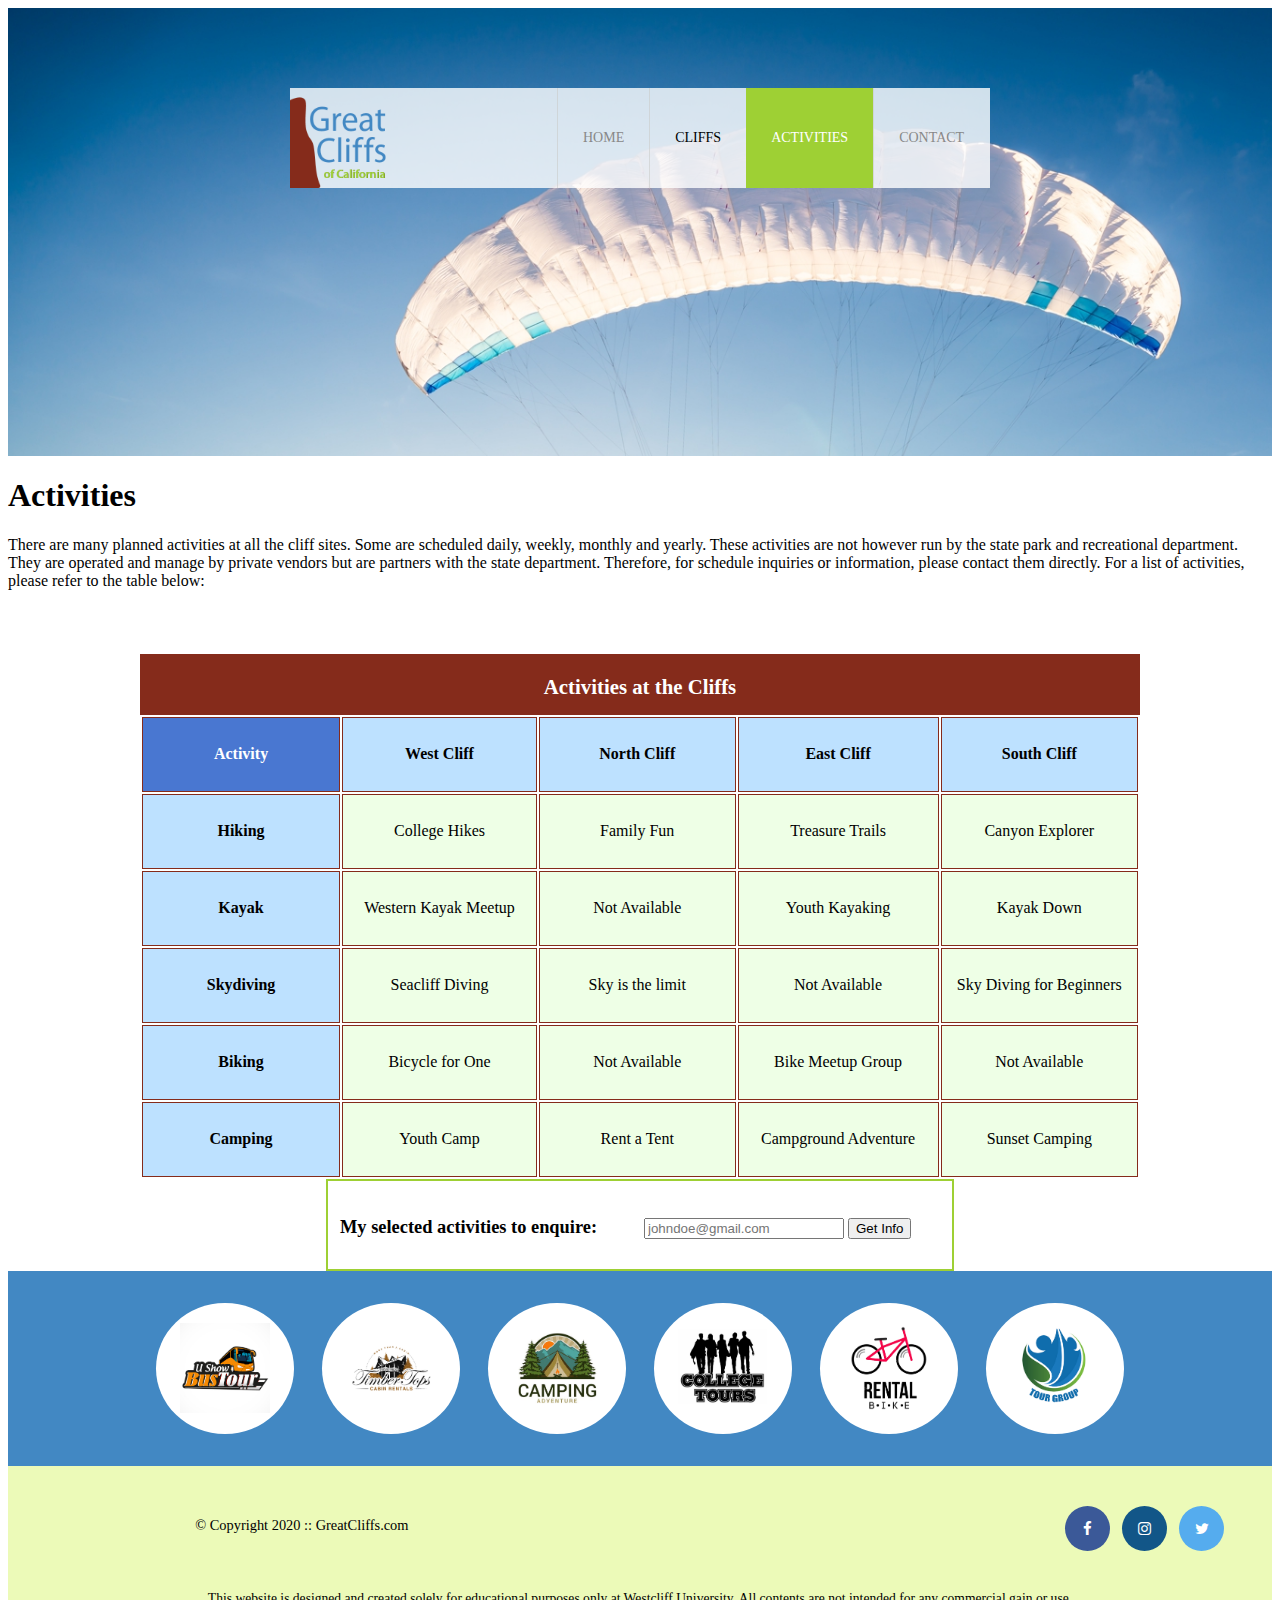
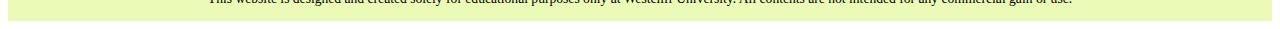
<file: activities.html>
<html>
<head>
    <title></title>
    <meta charset="utf-8">
    <link rel="stylesheet" href="style.css">
    <!--Font Awesome-->
    <link rel="stylesheet" href="https://cdnjs.cloudflare.com/ajax/libs/font-awesome/4.7.0/css/font-awesome.min.css">
    <script src="js/activity.js"></script>
</head>
<body id="activities">
<!-- Container is to wrap everything -->
<div id="container">
<!-- Website Brand -->
<header>
        <div class="main-header">
            <div class="logo">
                <img src="logo.png" alt="Great Cliffs logo" width="125">
                <nav class="main-menu">
                    <ul>
                        <li><a href=index.html>Home</a></li>
                        <li>Cliffs</li>
                        <li class="active"><a href="activities.html">Activities</a></li>
                        <li><a href=contact.html>Contact</a></li>
                    </ul>
                </nav>
                
        </div>
    </div>
  </header>
  <script>
    document.addEventListener("DOMContentLoaded", function () {
        // Get all the cells that are selectable
        var selectableCells = document.querySelectorAll("tbody td:not(.not-selectable)");

        // Add click event listener to each selectable cell
        selectableCells.forEach(function (cell) {
            cell.addEventListener("click", function () {
                // Toggle the 'selected' class on click
                cell.classList.toggle("selected");
            });
        });
    });
</script>
<!-- Main Content -->
    <main>
        <h1>Activities</h1>
        <p>There are many planned activities at all the cliff sites. Some are scheduled daily, weekly, monthly and yearly. These activities are not however run by the state park and recreational department. They are operated and manage by private vendors but are partners with the state department. Therefore, for schedule inquiries or information, please contact them directly. For a list of activities, please refer to the table below:</p>
        <table>
            <caption>Activities at the Cliffs</caption>
            <thead>
                <tr>
                <th>Activity</th>
                <th>West Cliff</th>
                <th>North Cliff</th>
                <th>East Cliff</th>
                <th>South Cliff</th>
                </tr>
            </thead>
            <tbody>
                <tr>
                    <td>Hiking</td>
                    <td>College Hikes</td>
                    <td>Family Fun</td>
                    <td>Treasure Trails</td>
                    <td>Canyon Explorer</td>
                </tr>
                <tr>
                    <td>Kayak</td>
                    <td>Western Kayak Meetup</td>
                    <td class="not-selectable">Not Available</td>
                    <td>Youth Kayaking</td>
                    <td>Kayak Down</td>           
                </tr>
                <tr>
                    <td>Skydiving</td>
                    <td>Seacliff Diving</td>
                    <td>Sky is the limit</td>
                    <td class="not-selectable">Not Available</td>
                    <td>Sky Diving for Beginners</td>           
                </tr>
                <tr>
                    <td>Biking</td>
                    <td>Bicycle for One</td>
                    <td class="not-selectable">Not Available</td>
                    <td>Bike Meetup Group</td>
                    <td class="not-selectable">Not Available</td>           
                </tr>
                <tr>
                    <td>Camping</td>
                    <td>Youth Camp</td>
                    <td>Rent a Tent</td>
                    <td>Campground Adventure</td>
                    <td>Sunset Camping</td>
                </tr>
        </tbody>
        </table>
        <div id="displaySelected">
            <div id="result">
                <h4>My selected activities to enquire:</h4>
            </div>
            <div id="sendinfo">
                <input type="email" placeholder="johndoe@gmail.com">
            <button>Get Info</button> 
         </div>
        </div>
        <section>
            <ul id="partners">
                <li class="partner"><img src="partners/partner-bustour.png" alt="Parnter Bus Tours">
                </li>
                <li class="partner"><img src="partners/partner-cabinrental.png" alt="Partner Cabin Rental">
                </li>
                <li class="partner"><img src="partners/partner-campingadv.png" alt="Partner Camping Adventure">
                </li>
                <li class="partner"><img src="partners/partner-collegetours.png" alt="Partner College Tours">
                </li>
                <li class="partner"><img src="partners/partner-rentalbike.png" alt="Partner Bike Rentals">
                </li>
                <li class="partner"><img src="partners/partner-tourgroup.png" alt="Partner Tour Group">
                </li>
            </ul>
        </section>

    </main>
    <footer>
        <div id="nondisclaimer">
            <div class="copy">&copy; Copyright 2020 :: GreatCliffs.com</div>
            <div class="social">
                <a href="#" class="fa fa-facebook"></a>
                <a href="#" class="fa fa-instagram"></a>
                <a href="#" class="fa fa-twitter"></a>
            </div>
        <div id="disclaimer">
            <p>This website is designed and created solely for educational purposes only at Westcliff University. All contents are not intended for any commercial gain or use.</p>
        </div>

    </footer>
</div>
<!-- End Container -->
</body>
</html>
</file>
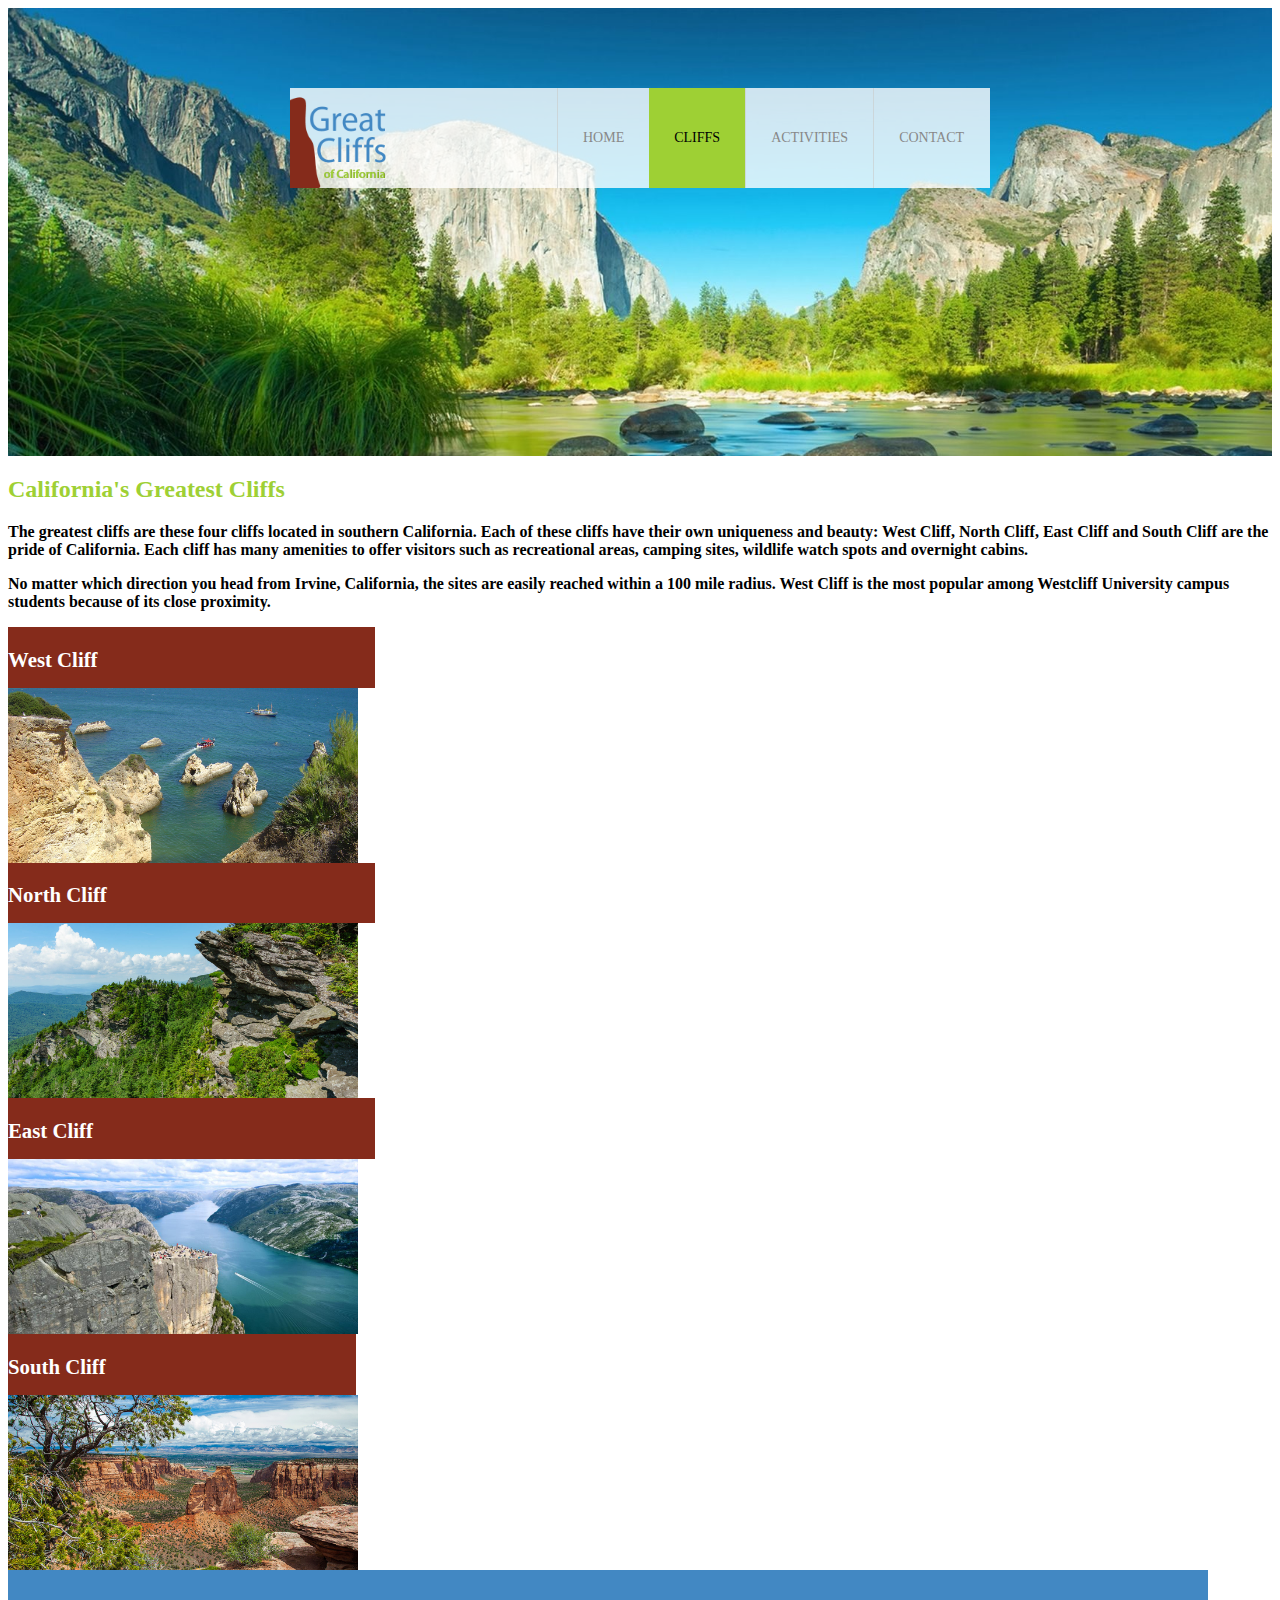
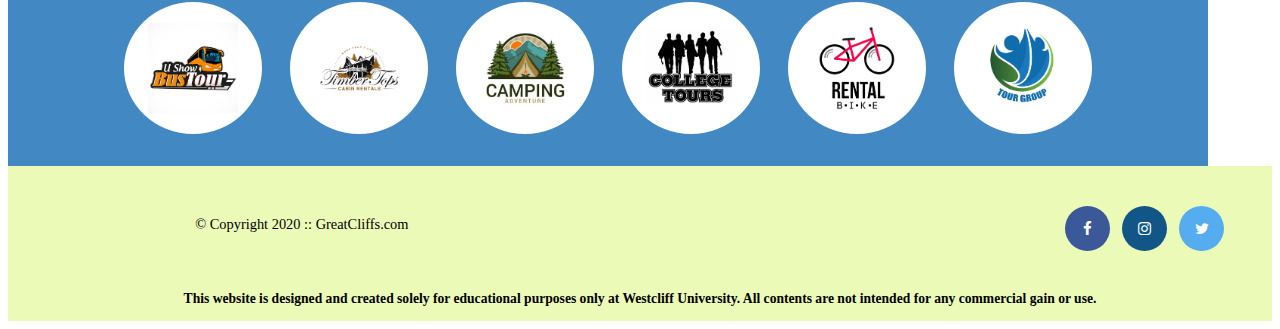
<file: cliffs.html>
<html>
<head>
    <title></title>
    <meta charset="utf-8">
    <link rel="stylesheet" href="style.css">
    <!--Font Awesome-->
    <link rel="stylesheet" href="https://cdnjs.cloudflare.com/ajax/libs/font-awesome/4.7.0/css/font-awesome.min.css">
    <!--Embed Style Method-->

</head>
<body id="cliffs">
<!-- Container is to wrap everything -->
<div id="container">
<!-- Website Brand -->
    <header>
        <div class="main-header">
            <div class="logo">
                <img src="logo.png" alt="Great Cliffs logo" width="125">
                <nav class="main-menu">
                    <ul>
                        <li><a href=index.html>Home</a></li>
                        <li class="active">Cliffs</li>
                        <li><a href="activities.html">Activities</a></li>
                        <li><a href=contact.html>Contact</a></li>
                    </ul>
                </nav>
                
        </div>
    </div></header>
    <!-- Main Content -->
    <main>
        <h2>California's Greatest Cliffs</h2>
        <p>The greatest cliffs are these four cliffs located in southern California. Each of these cliffs have their own uniqueness and beauty: West Cliff, North Cliff, East Cliff and South Cliff are the pride of California. Each cliff has many amenities to offer visitors such as recreational areas, camping sites, wildlife watch spots and overnight cabins.</p>
        <p>No matter which direction you head from Irvine, California, the sites are easily reached within a 100 mile radius. West Cliff is the most popular among Westcliff University campus students because of its close proximity.</p>
        
        <div class="image-source1">
            <div class="image-header" width="400">West Cliff</div>
                <img src="cliff-west-sea.jpg" alt="West cliff" width="350">
        <div class="image-source2">
            <div class="image-header"width="400">North Cliff</div>
            <img src="cliff-north-mountain.jpg" alt="North cliff" width="350">
        <div class="image-source3">  
            <div class="image-header"width="400">East Cliff</div>
            <img src="cliff-east-river.jpg" alt="East cliff" width="350">
        <div class="image-source4">
            <div class="image-header"width="400">South Cliff</div>
            <img src="cliff-south-canyon.jpg" alt="South cliff" width="350">


        <section>
            <ul id="partners">
                <li class="partner"><img src="partners/partner-bustour.png" alt="Parnter Bus Tours">
                </li>
                <li class="partner"><img src="partners/partner-cabinrental.png" alt="Partner Cabin Rental">
                </li>
                <li class="partner"><img src="partners/partner-campingadv.png" alt="Partner Camping Adventure">
                </li>
                <li class="partner"><img src="partners/partner-collegetours.png" alt="Partner College Tours">
                </li>
                <li class="partner"><img src="partners/partner-rentalbike.png" alt="Partner Bike Rentals">
                </li>
                <li class="partner"><img src="partners/partner-tourgroup.png" alt="Partner Tour Group">
                </li>
            </ul>
        </section>
            </main>
        <!-- Footer -->
            <footer>
                <div id="nondisclaimer">
                    <div class="copy">&copy; Copyright 2020 :: GreatCliffs.com</div>
                    <div class="social">
                        <a href="#" class="fa fa-facebook"></a>
                        <a href="#" class="fa fa-instagram"></a>
                        <a href="#" class="fa fa-twitter"></a>
                    </div>
                <div id="disclaimer">
                    <p>This website is designed and created solely for educational purposes only at Westcliff University. All contents are not intended for any commercial gain or use.</p>
                </div>
        
            </footer>
        </div>
        <!-- End Container -->
        </body>
        </html>
</file>
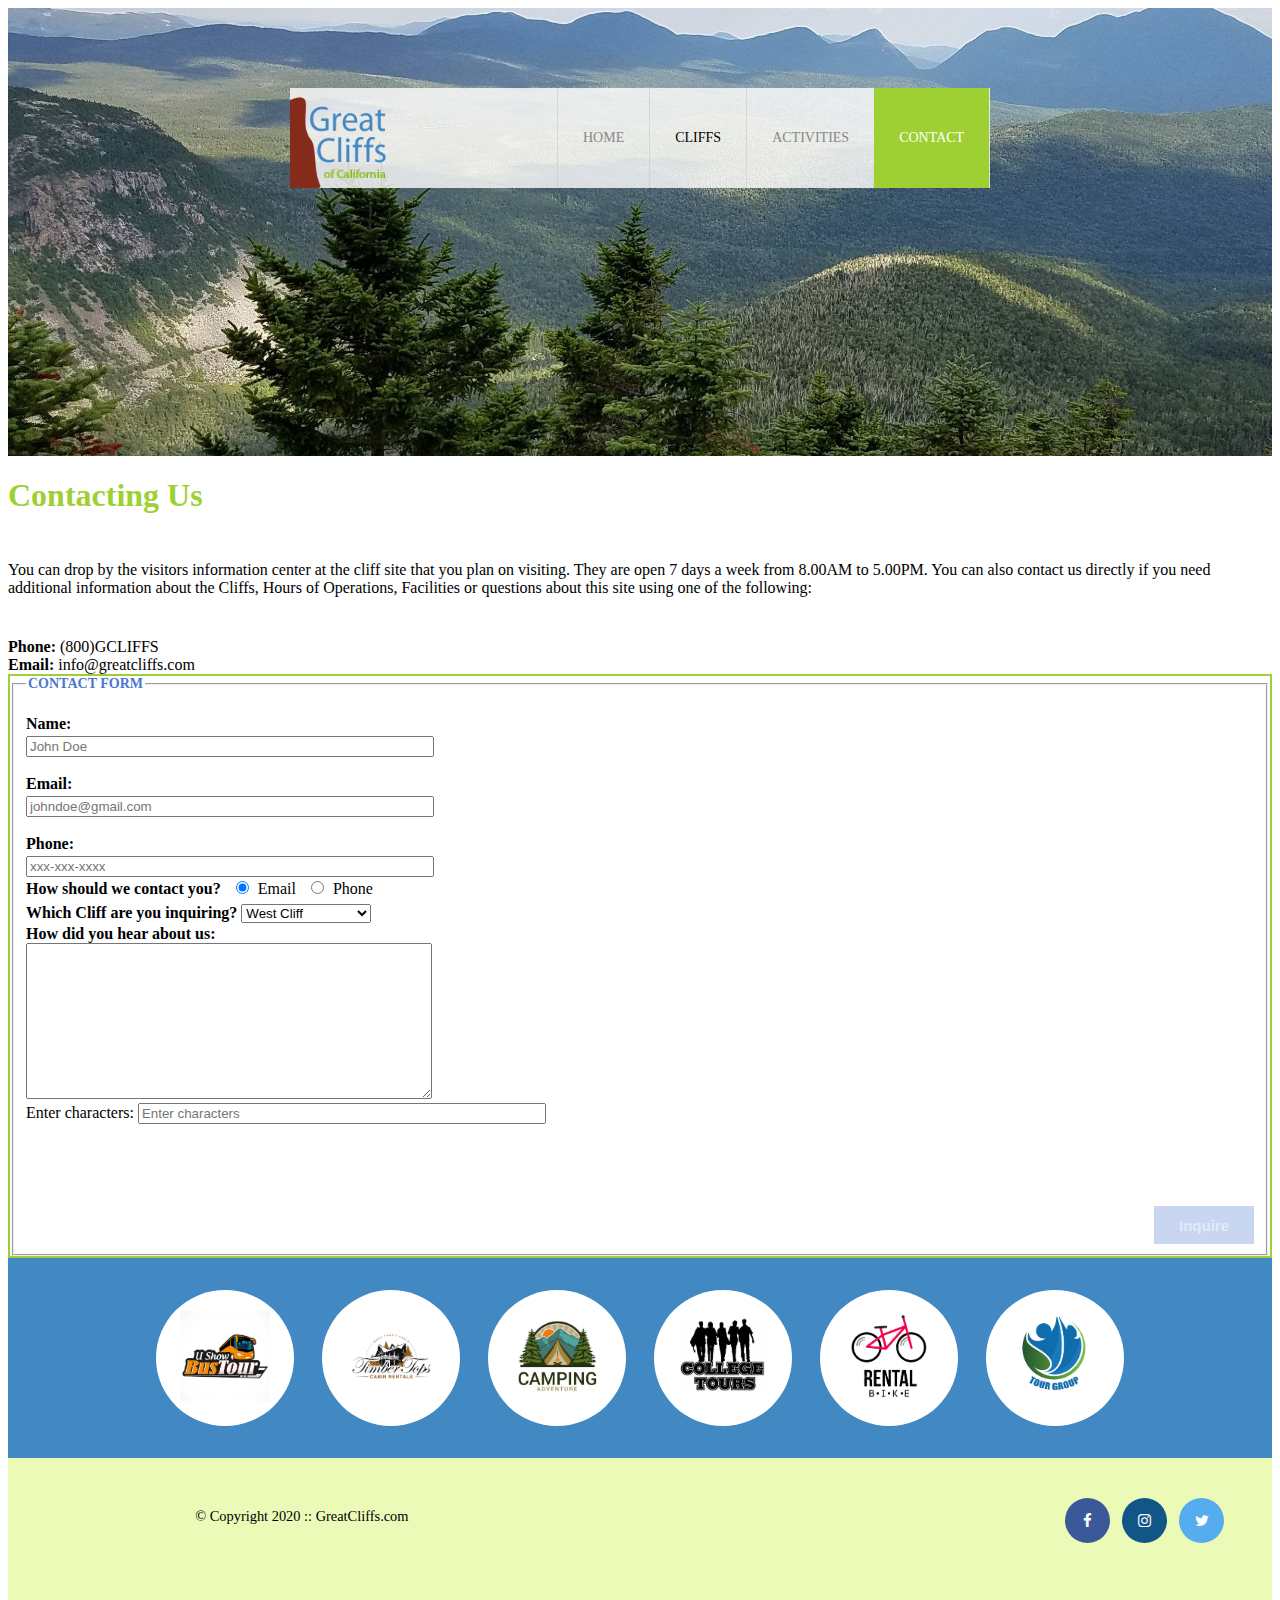
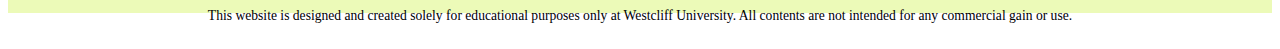
<file: contact.html>
<!DOCTYPE html>
<html>
<head>
    <title>Contact Us</title>
    <meta charset="utf-8">
    <link rel="stylesheet" href="style.css">
    <!-- Font Awesome -->
    <link rel="stylesheet" href="https://cdnjs.cloudflare.com/ajax/libs/font-awesome/4.7.0/css/font-awesome.min.css">
    <style>
        /* Initially hide all input boxes */
        .input-box {
            display: none;
        }
    </style>
</head>
<body id="contact" onload="disableButton(true)">
    <!-- Container to wrap everything -->
    <div id="container">
        <!-- Website Brand -->
        <header>
            <div class="main-header">
                <div class="logo">
                    <img src="logo.png" alt="Great Cliffs logo" width="125">
                    <nav class="main-menu">
                        <ul>
                            <li><a href="index.html">Home</a></li>
                            <li>Cliffs</li>
                            <li><a href="activities.html">Activities</a></li>
                            <li class="active"><a href="contact.html">Contact</a></li>
                        </ul>
                    </nav>
                </div>
            </div>
        </header>
        <!-- Main Content -->
        <main>
            <h1>Contacting Us</h1>
            <p>
                You can drop by the visitors information center at the cliff site that you plan on visiting. They are open
                7 days a week from 8.00AM to 5.00PM. You can also contact us directly if you need additional information about
                the Cliffs, Hours of Operations, Facilities or questions about this site using one of the following:
            </p>
            <div class="contactinfo">
                <div class="phone">
                    <span>Phone:</span>
                    <span>(800)GCLIFFS</span>
                </div>
                <div class="email">
                    <span>Email:</span>
                    <span>info@greatcliffs.com</span>
                </div>
            </div>
            <form action="/contact" method="post">
                <fieldset>
                    <legend>Contact Form</legend>
                    <div class="textbox">
                        <label for="name">Name:</label>
                        <input type="text" id="name" name="name" placeholder="John Doe">
                        <label for="email">Email:</label>
                        <input type="email" id="email" name="email" placeholder="johndoe@gmail.com">
                        <label for="phone">Phone:</label>
                        <input type="text" id="phone" name="phone" placeholder="xxx-xxx-xxxx">
                    </div>
                    <div class="radios">
                        <label>How should we contact you?</label>
                        <input type="radio" name="contact" value="email" checked>Email
                        <input type="radio" name="contact" value="phone">Phone
                    </div>
                    <div class="selectmenu">
                        <label for="cliff">Which Cliff are you inquiring?</label>
                        <select id="cliff" name="cliff">
                            <option>West Cliff</option>
                            <option>North Cliff</option>
                            <option>East Cliff</option>
                            <option>South Cliff</option>
                        </select>
                    </div>
                    
                    <!-- Dynamic Input Boxes -->
                    <div class="input-box" id="WestCliffInput">
                        <label for="inputWestCliff">West Cliff Input:</label>
                        <input type="text" id="inputWestCliff" name="inputWestCliff">
                    </div>
                    <div class="input-box" id="NorthCliffInput">
                        <label for="inputNorthCliff">North Cliff Input:</label>
                        <input type="text" id="inputNorthCliff" name="inputNorthCliff">
                    </div>
                    <div class="input-box" id="EastCliffInput">
                        <label for="inputEastCliff">East Cliff Input:</label>
                        <input type="text" id="inputEastCliff" name="inputEastCliff">
                    </div>
                    <div class="input-box" id="SouthCliffInput">
                        <label for="inputSouthCliff">South Cliff Input:</label>
                        <input type="text" id="inputSouthCliff" name="inputSouthCliff">
                    </div>
                    
                    <!-- Add more input boxes for additional options -->

                    <div class="commentbox">
                        <label for="comment">How did you hear about us:</label>
                        <textarea id="comment" name="comment"></textarea>
                    </div>
                    <!-- Random Codes -->
                    <div class="randomcode">
                        <label for="codeentered">Enter characters:</label>
                        <input type="text" id="codeentered" name="randomcode" placeholder="Enter characters">
                        <p id="codes"></p>
                    </div>
                    <div class="button">
                        <input type="submit" value="Inquire" id="submit">
                    </div>
                </fieldset>
            </form>
            <section>
                <ul id="partners">
                    <li class="partner"><img src="partners/partner-bustour.png" alt="Parnter Bus Tours"></li>
                    <li class="partner"><img src="partners/partner-cabinrental.png" alt="Partner Cabin Rental"></li>
                    <li class="partner"><img src="partners/partner-campingadv.png" alt="Partner Camping Adventure"></li>
                    <li class="partner"><img src="partners/partner-collegetours.png" alt="Partner College Tours"></li>
                    <li class="partner"><img src="partners/partner-rentalbike.png" alt="Partner Bike Rentals"></li>
                    <li class="partner"><img src="partners/partner-tourgroup.png" alt="Partner Tour Group"></li>
                </ul>
            </section>
            <script>
                // Function to disable the form submit button
                function disableButton(btnvalue) {
                    const submitButton = document.getElementById("submit");
                    submitButton.disabled = btnvalue;
                    if (btnvalue) {
                        submitButton.style.backgroundColor = "rgba(73, 119, 209, 0.3)";
                        submitButton.style.color = "rgba(255, 255, 255, 0.5)";
                    } else {
                        submitButton.style.backgroundColor = "rgba(73, 119, 209, 1)";
                        submitButton.style.color = "rgba(255, 255, 255, 1)";
                    }
                }

                // Get references to select and input elements
                const select = document.getElementById('cliff');
                const inputBoxes = document.querySelectorAll('.input-box');

                // Function to hide all input boxes
                function hideAllInputBoxes() {
                    inputBoxes.forEach(function (box) {
                        box.style.display = 'none';
                    });
                }

                // Add event listener to the select element
                select.addEventListener('change', function () {
                    // Hide all input boxes initially
                    hideAllInputBoxes();

                    // Show the selected input box based on the chosen option
                    const selectedOption = select.value;
                    const selectedInputBox = document.getElementById(selectedOption + 'Input');
                    selectedInputBox.style.display = 'block';
                });
            </script>
        </main>
        <!-- Footer -->
        <footer>
            <div id="nondisclaimer">
                <div class="copy">&copy; Copyright 2020 :: GreatCliffs.com</div>
                <div class="social">
                    <a href="#" class="fa fa-facebook"></a>
                    <a href="#" class="fa fa-instagram"></a>
                    <a href="#" class="fa fa-twitter"></a>
                </div>
            </div>
            <div id="disclaimer">
                <p>This website is designed and created solely for educational purposes only at Westcliff University. All contents are not intended for any commercial gain or use.</p>
            </div>
        </footer>
    </div>
    <!-- End Container -->
</body>
</html>
</file>
<file: style.css>
/* Header */
        header {
            width : 100%;
            min-height: 400px;
            padding-top: 3em;
        }
        #home header {
            background: no-repeat lightgrey url(cliff_ocean.jpg);
            background-size: 1500px;
        }
        #activities header {
            background: no-repeat lightgrey url(runfly.jpg);
            background-size: 1500px;
        }
        #contact header {
            background: no-repeat lightgrey url(cliff_rock.jpg);
            background-size: 1500px;
        }
        #cliffs header {
            background: no-repeat lightgrey url(forest_cliff.jpg);
            background-size: 1500px;
        }
        .main-header {
            background-color:rgb(255, 255, 255, 0.8);
            width: 700px;
            margin: 2em auto 0 auto;
            min-height: 100px;
            height: 100px;
        }
        .main-header .logo img {
            width: 100px;
            height: 100px;
            margin: 0 2em 0 0;
            float: left;
        }
        /* Navigation */
        .main-menu {
            margin-left: 227px;
            font-weight: 400;
        }
        .main-menu ul li {
            list-style-type: none;
            display: inline-block;
            float: left;
            padding-left: 25px;
            padding-right: 25px;
            border-left: 1px solid rgba(202,204,202,0.6);
            line-height: 100px;
            text-transform: uppercase;
            font-size: 14px;
        }
        .main-menu ul li a {
            text-decoration: none;
            color: #888;
        }
        .main-menu ul li a:hover {
            color: #9ed034;
        }
        .main-menu ul li.active {
            background: #9ed034;
            border: none;
        }
        .main-menu ul li.active a {
            color: #fff;
        }
        /* Main */
        h2 {
            Font: Arial, Helvetica, sans-serif;
            color: #9ed034;
        }
        /*Partners*/
        section {
            width: 100%;
            background-color: #4288c3;
        }
        section #partners {
            width: 1200px;
            padding: 2em 0 2em 0;
            margin: 0 auto;
            text-align: center;
        }
        section #partners .partner {
            display: inline-block;
            margin: 0 0.75em;
            padding: 1.3em 1.5em;
            background-color: #fff;
            border-radius: 50%;
        }
        section #partners .partner img {
            width:90px;
            height: 90px;
        }
        /* Footer */
        footer {
            width: 100%;
            height: 155px;
            padding-bottom: lem;
            background-color: #ecfab8;
        }
        footer #nondisclaimer .copy {
            padding: 3.5em 3.5em 3.5em 13em;
            float: left;
            font-size: 0.9em;
        }
        footer #nondisclaimer .social {
            padding: 2.5em;
            margin-right: 0.25em;
            float: right;
        }
        footer #disclaimer {
            clear: both;
        }
        footer #disclaimer p {
            font-size: 0.85em;
            text-align: center;
        }
        footer #nondisclaimer .social .fa{
            padding: 15px;
            font-size: 15px;
            width: 15px;
            text-align: center;
            text-decoration: none;
            margin: 0 4px;
            border-radius: 50%;
        }
        footer #nondisclaimer .social .fa:hover {
            opacity: 0.7;
        }
        footer #nondisclaimer .social .fa-facebook {
            background: #3B5998;
            color: white;
        }
        footer #nondisclaimer .social .fa-twitter{
            background: #55ACEE;
            color: white;
        }
        footer #nondisclaimer .social .fa-instagram {
            background: #125688;
            color: white;
        }
        /* Activities */
        table {
            width : 1000px;
            margin: 4em auto 0 auto;
        }
        caption {
            background: #852B1B;
            height: 40px;
            color: #fff;
            font-size: 1.3em;
            font-weight: bold;
            padding-top: 1em;
        }
        thead{
            background:#BDE1FF;
        }
        tbody {
            background: #EEFFE6;
            text-align: center;
        }
        th,td {
            width: 225px;
            height: 75px;
            vertical-align: middle;
            border: solid 1px #852B1B;
        }
        th:first-child {
            width: 125px;
            height: 50px;
            background: #4977D1;
            color: #fff;
        }
        td:first-child {
            font-weight: bold;
            background: #BDE1FF;
        }
        #contact h1 {
            color: #9ed034
        }
        #contact p {
            padding-top:25px;
            padding-bottom: 25px;
        }
        #contact span:first-child{
            font-weight:bolder
        }
        form {border: 2px solid #9ed034;}
        #contact legend {
            font-weight:bolder;
            font-size: 14px;
            text-transform: uppercase;
            color: #4977d1;
        }
        #contact div.textbox label {
            display: block;
            margin: 15px 0 0 0;
            font-weight: bolder;
            line-height: 1.5;
        }
        #contact div.radios label {
            display: inline;
            margin: 15px 0 15px 0;
            font-weight: bolder;
            line-height: 1.5em;
        }
        #contact div.selectmenu label {
            display: inline-block;
            font-weight: bolder;
            line-height: 150%;
        }
        #contact div.commentbox label {
            display: block;
            font-weight: bolder;
        }
        input {
            width: 400px;
        }
        input[type="radio"] {
            width: 25px;
        }
        select {
            width: 130px;
        }
        textarea {
            width: 400px;
            height: 150px;
        }
        #contact div.button input {
            display: block;
            color: #fff;
            align: right;
            font-weight: bolder;
            font-size: 15px;
            width: 100px;
            text-align: center;
            float: right;
            background-color: #4977D1;
        }
        #cliffs div.image-header{
            background: #852B1B;
            height: 40px;
            color: #fff;
            font-size: 1.3em;
            font-weight: bold;
            padding-top: 1em;
            width: 29%;
            display: flex;
            flex-direction: column;
        }
        #cliffs p {
            font-weight:bolder;
        }
        #cliffs div.image-source1, #cliffs div.image-source2 {
            display: inline-block;
        }
        #cliffs div.image-source3, #cliffs div.image-source4 {
            display: inline-block;
        }
        #cliffs div.image-source1,#cliffs div.image-source2,#cliffs div.image-source3,#cliffs div.image-source4 {
            position: relative;
          }
        form .button input {
            width: 8em;
            height: 2.5em;
            font-size: 1.2em;
            font-weight: bold;
            /*background-color: #4977D1; */
            color:#ffffff;
            border:none;
        }
        .selected {
            background-color: yellowgreen;
            color:white;
        }
        
        /* Style the cursor for selectable cells */
        tbody td:not(.not-selectable) {
            cursor: pointer;
        }
        #activities main #displaySelected {
            margin:0 auto;
            width:600px;
            border: 2px solid #9ed034;
            padding:0.75em;
        }
        #activities main #displaySelected #result, #activities main #displaySelected #sendinfo {
            display:inline-block;
            margin:0;
        }
        #activities main #result {
            min-height: 50px;
            width: 300px;
            padding:0;
        }
        #activities main #result h4 {
            margin-bottom:1em;
            font-size:1.15em;
        }
        #activities main #displaySelected #sendinfo input[type="email"] {
            width: 200px;
        }
</file>
